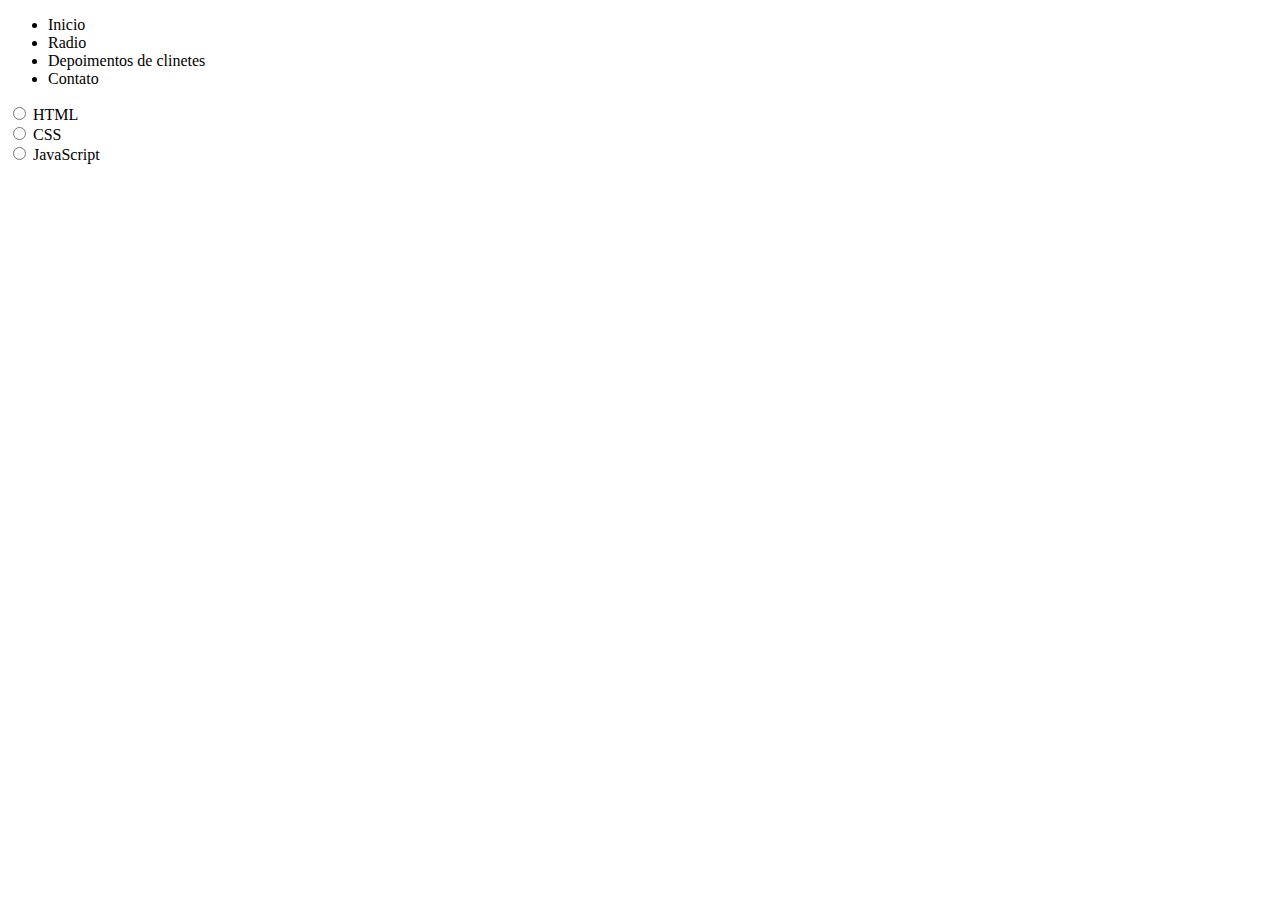
<file: index.html>
<!DOCTYPE html>
<html lang="en">
<head>
    <meta charset="UTF-8">
    <meta name="viewport" content="width=device-width, initial-scale=1.0">
    <title>Inicio</title>
</head>
<body>
    <nav>
        <ul>
            <li>Inicio</li>
            <li>Radio</li>
            <li>Depoimentos de clinetes</li>
            <li>Contato</li>

        </ul>

        <input type="radio" id="html" name="fav_language" value="HTML">
<label for="html">HTML</label><br>
<input type="radio" id="css" name="fav_language" value="CSS">
<label for="css">CSS</label><br>
<input type="radio" id="javascript" name="fav_language" value="JavaScript">
<label for="javascript">JavaScript</label>


</body>
</html>
</file>
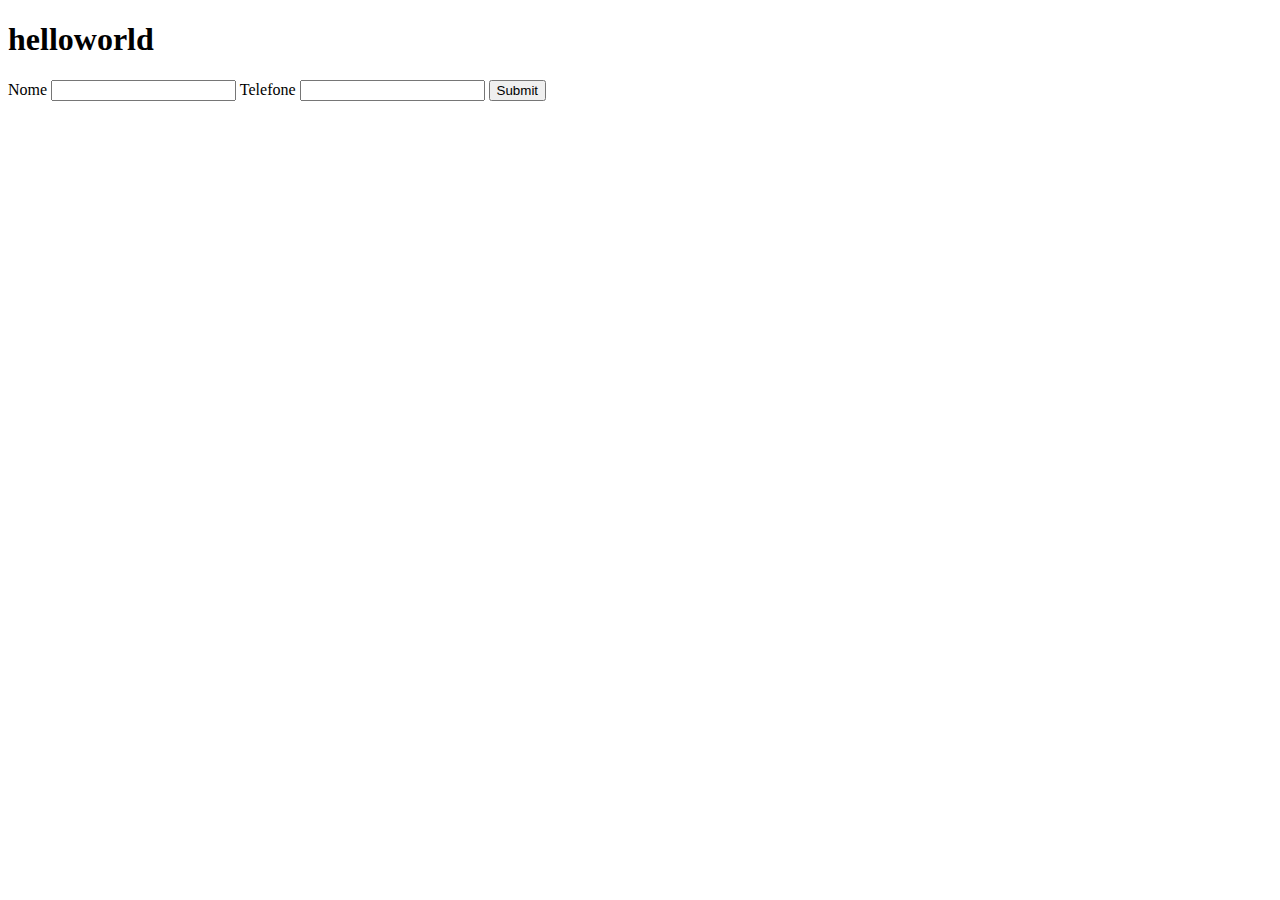
<file: pagina.html>
<!DOCTYPE html>
<html lang="pt-br">

<head>
    <meta charset="UTF-8">
    <meta name="viewport" content="width=device-width, initial-scale=1.0">
    <title>Document</title>
</head>


<body>

    <h1>helloworld</h1>
    <form action="index.html" method="post">


        <label for="nome">Nome</label>
        <input type="text">
        <label for="telefone">Telefone</label>
        <input type="text">
        <input type="submit">
    </form>
    
</body>



</html>
</file>
